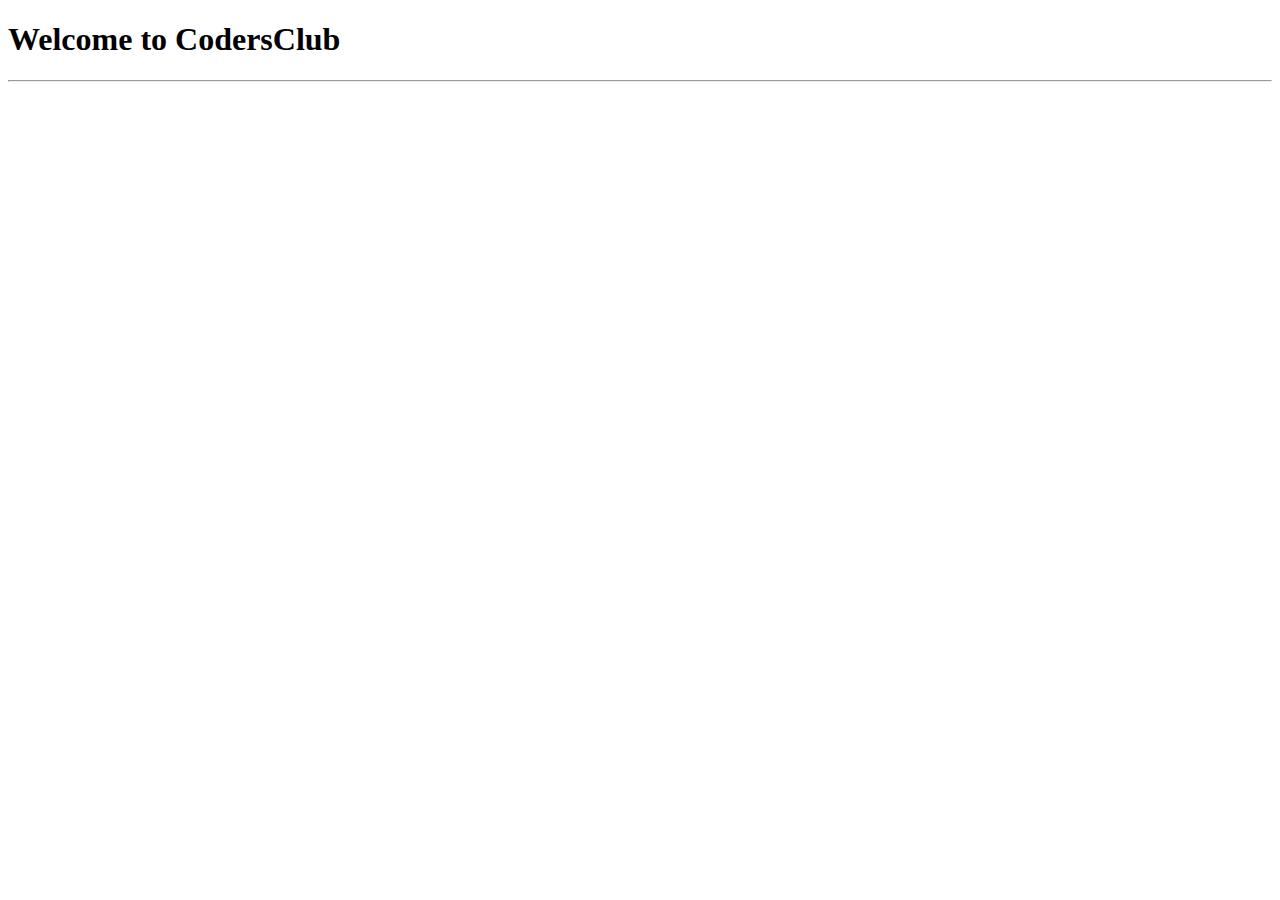
<file: index.html>
<!DOCTYPE html>
<html lang="en">

<head>
    <meta charset="UTF-8">
    <meta http-equiv="X-UA-Compatible" content="IE=edge">
    <meta name="viewport" content="width=device-width, initial-scale=1.0">
    <title>CodersClub.com</title>
</head>

<body>
    <h1>Welcome to CodersClub</h1><hr>
</body>

</html>
</file>
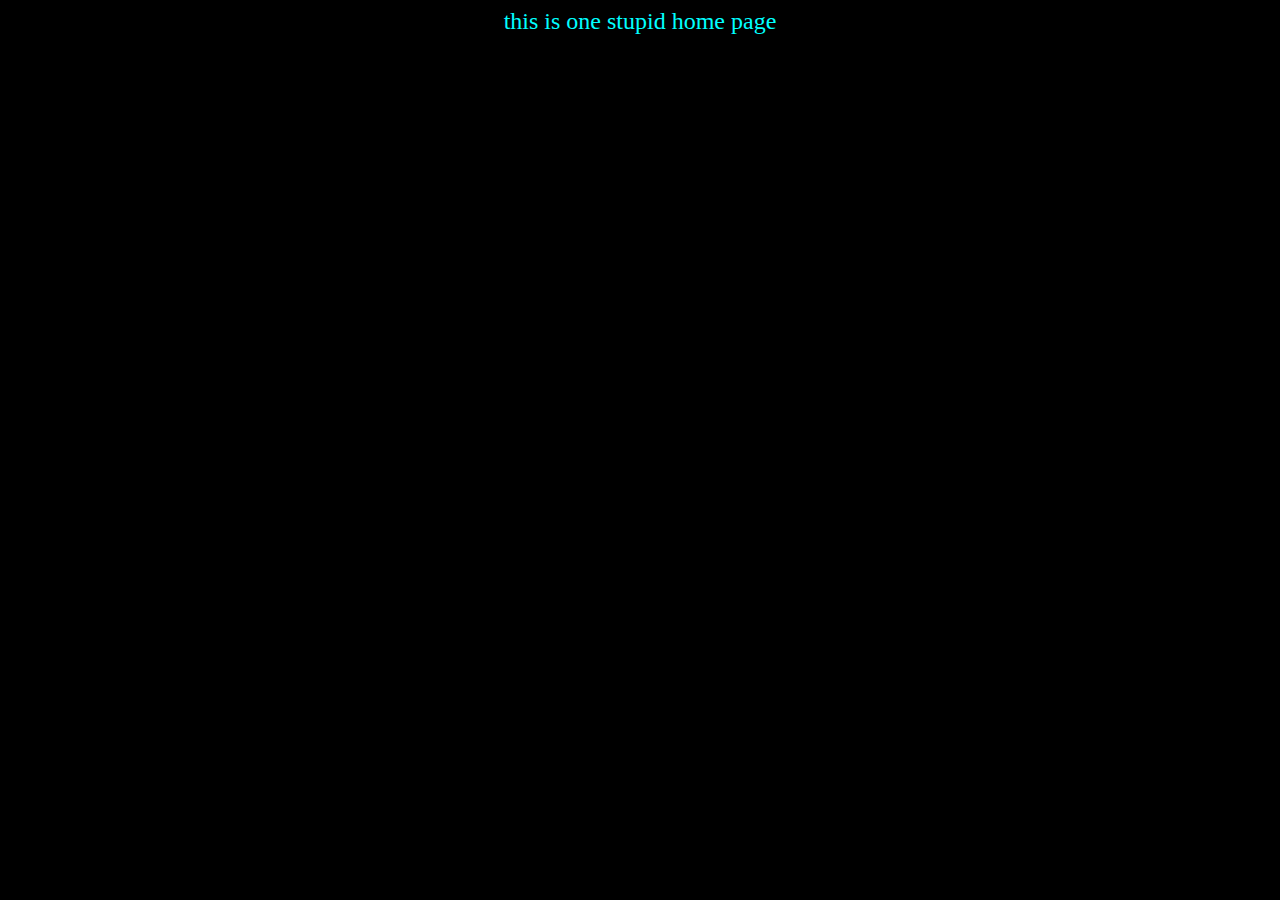
<file: data/links/home.html>
<html>
    <head>
        <title>home</title>
        <link href="css\main.css" type="text/css" rel="stylesheet">
    </head>
    <body>
        this is one stupid home page
    </body>
</html>
</file>
